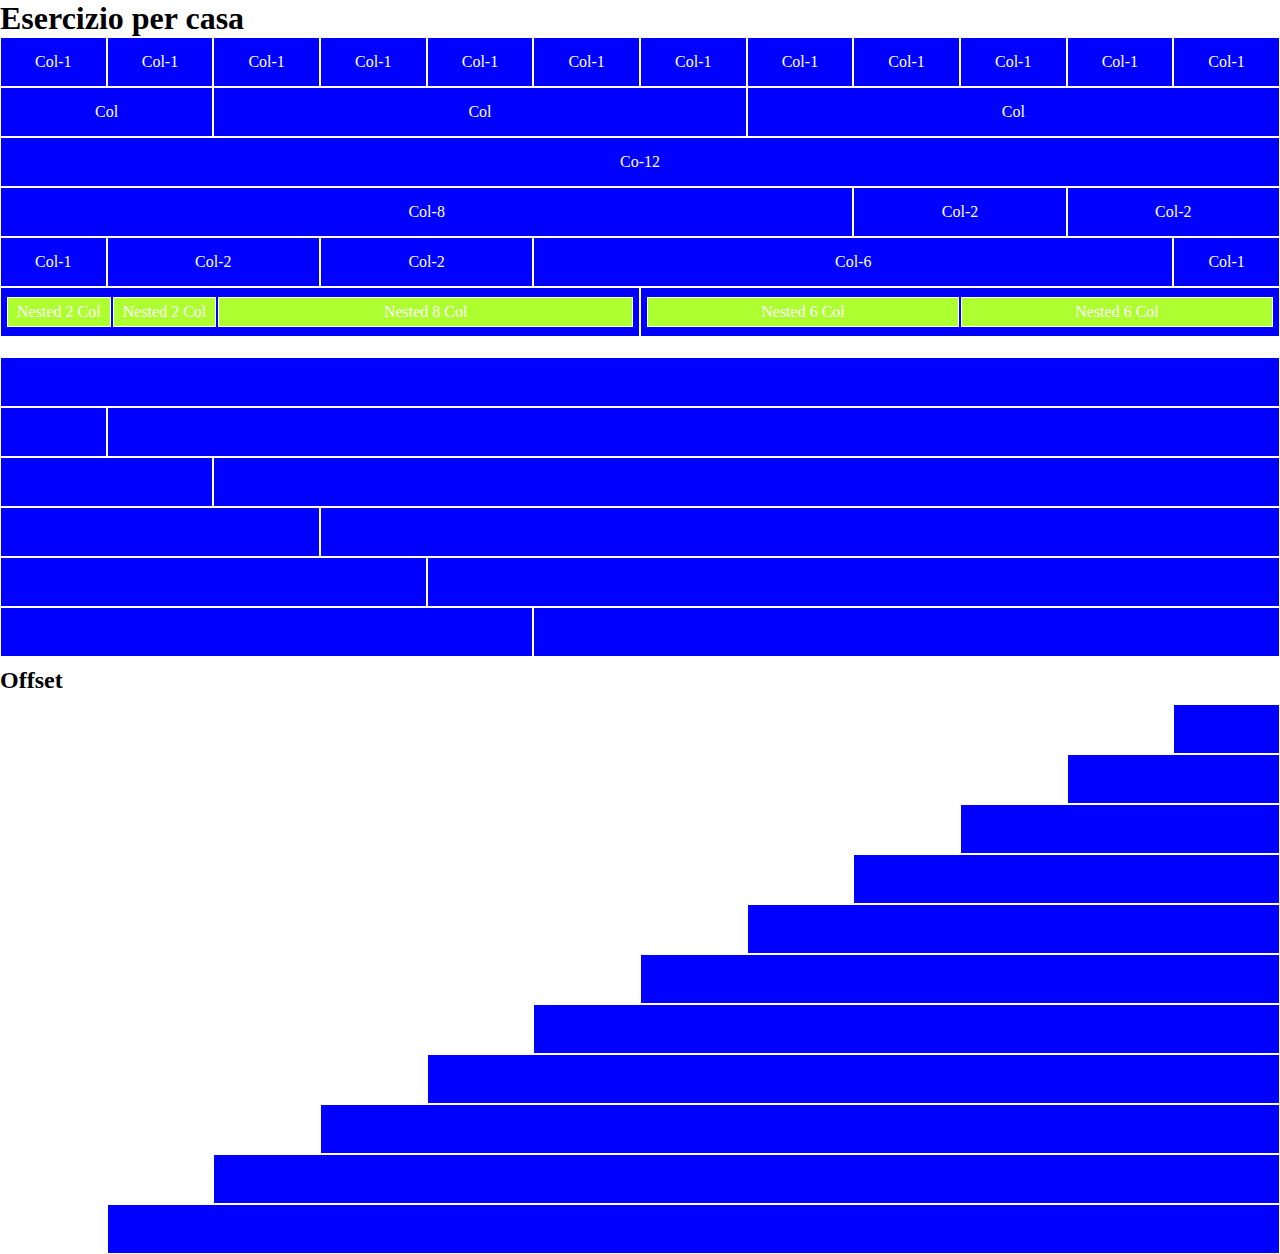
<file: index.html>
<!DOCTYPE html>
<html lang="en">
<head>
    <meta charset="UTF-8">
    <meta http-equiv="X-UA-Compatible" content="IE=edge">
    <meta name="viewport" content="width=device-width, initial-scale=1.0">
    <title>html-css-12bool</title>
    <link rel="stylesheet" href="12bool.css/framework.css">
    <link rel="stylesheet" href="12bool.css/style.css">
</head>
<body>
    
<div class="container">
    <h1>Esercizio per casa</h1>
    <div class="row">
        <div class="col-1">Col-1</div>
        <div class="col-1">Col-1</div>
        <div class="col-1">Col-1</div>
        <div class="col-1">Col-1</div>
        <div class="col-1">Col-1</div>
        <div class="col-1">Col-1</div>
        <div class="col-1">Col-1</div>
        <div class="col-1">Col-1</div>
        <div class="col-1">Col-1</div>
        <div class="col-1">Col-1</div>
        <div class="col-1">Col-1</div>
        <div class="col-1">Col-1</div>
    </div>

    <div class="row">
        <div class="col-2">Col</div>
        <div class="col-5">Col</div>
        <div class="col-5">Col</div>
    </div>

    <div class="row">
        <div class="col-12">Co-12</div>
    </div>

    <div class="row">
        <div class="col-8">Col-8</div>
        <div class="col-2">Col-2</div>
        <div class="col-2">Col-2</div>
    </div>

    <div class="row">
        <div class="col-1">Col-1</div>
        <div class="col-2">Col-2</div>
        <div class="col-2">Col-2</div>
        <div class="col-6">Col-6</div>
        <div class="col-1">Col-1</div>
    </div>

    <div class="row">
        <div class="col-6">
            <div class="col-2 green">Nested 2 Col</div>
            <div class="col-2 green">Nested 2 Col</div>
            <div class="col-8 green">Nested 8 Col</div>
        </div>
        <div class="col-6">
            <div class="col-6 green">Nested 6 Col</div>
            <div class="col-6 green">Nested 6 Col</div>
        </div>
    </div>

    <div class="container-2">
      <div class="row">
        <div class="col-12"></div>
      </div>

      <div class="row">
        <div class="col-1"></div>
        <div class="col-11"></div>
      </div>

      <div class="row">
        <div class="col-2"></div>
        <div class="col-10"></div>
      </div>

      <div class="row">
        <div class="col-3"></div>
        <div class="col-9"></div>
      </div>

      <div class="row">
        <div class="col-4"></div>
        <div class="col-8"></div>
      </div>

      <div class="row">
        <div class="col-5"></div>
        <div class="col-7"></div>
      </div>
    </div>

    <div class="container-3">
        <h2>Offset</h2>
        <div class="row">
            <div class="col-offset-11 col-1"></div>
            <div class="col-offset-10 col-2"></div>
            <div class="col-offset-9 col-3"></div>
            <div class="col-offset-8 col-4"></div>
            <div class="col-offset-7 col-5"></div>
            <div class="col-offset-6 col-6"></div>
            <div class="col-offset-5 col-7"></div>
            <div class="col-offset-4 col-8"></div>
            <div class="col-offset-3 col-9"></div>
            <div class="col-offset-2 col-10"></div>
            <div class="col-offset-1 col-11"></div>
        </div>

</div>

    
</body>
</html>
</file>
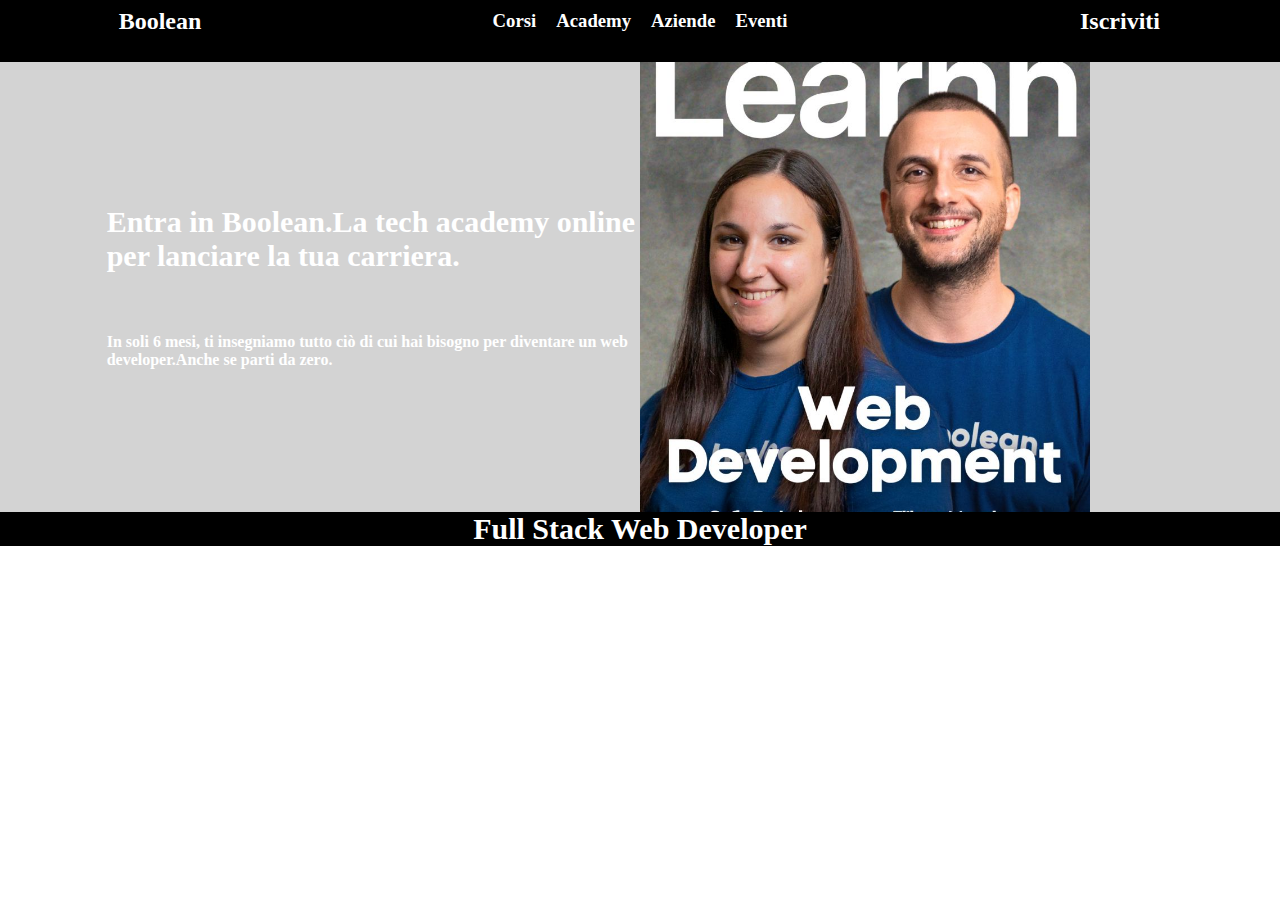
<file: Bonus/index.html>
<!DOCTYPE html>
<html lang="en">
<head>
    <meta charset="UTF-8">
    <meta http-equiv="X-UA-Compatible" content="IE=edge">
    <meta name="viewport" content="width=device-width, initial-scale=1.0">
    <title>html-css-12bool</title>
    <link rel="stylesheet" href="./framework.css">
    <link rel="stylesheet" href="./style.css">
</head>
<body>
    
<div class="container">
    <div class="row">
        <div class="col-3">
            <h2> Boolean</h2>
        </div>
        <div class="col-6">
            <h3>Corsi</h3>
            <h3>Academy</h3>
            <h3>Aziende</h3>
            <h3>Eventi</h3>
        </div>
        <div class="col-3">
            <h2>Iscriviti</h2>
        </div>
       
    </div>

    <div class="container-2">
        <div class="row">
            <div class="col-5">
                <h2>Entra in Boolean.La tech academy online per lanciare la tua carriera.</h2>
                <h4>In soli 6 mesi, ti insegniamo tutto ciò di cui hai bisogno per diventare un web developer.Anche se parti da zero.</h4>
            </div>
            <div class="col-5">
                <img src="./1635238328546.jpg" alt="">
            </div>
        </div>

        <div class="container-3">
            <div class="col-12">
                <h2>Full Stack Web Developer</h2>
            </div>
            </div>
</file>
<file: 12bool.css/framework.css>
* {
    margin: 0;
    padding: 0;
    box-sizing: border-box;
  }

.row {
    display: flex;
    flex-direction: row;
    flex-wrap: wrap;
    
}
.col {
    flex-grow: 1;
    flex-basis: 0;
    max-width: 100%;
}

[class*="col-"] {
     height: 50px;
     border: 1px solid white;
     color: white;
     text-align: center;
     background-color: blue;
  }
  
.col-1 {
    flex-basis: calc((100% / 12) * 1);
    max-width: calc((100% / 12) * 1);
    
}
  
.col-2 {
    flex-basis: calc((100% / 12) * 2);
    max-width: calc((100% / 12) * 2);
}
  
.col-3 {
    flex-basis: calc((100% / 12) * 3);
    max-width: calc((100% / 12) * 3);
}
  
.col-4 {
    flex-basis: calc((100% / 12) * 4);
    max-width: calc((100% / 12) * 4);
}
  
.col-5 {
    flex-basis: calc((100% / 12) * 5);
    max-width: calc((100% / 12) * 5);
}
  
 .col-6 {
    flex-basis: 50%;
   max-width: 50%;
}
  
.col-7 {
    flex-basis: calc((100% / 12) *7);
    max-width: calc((100% / 12) * 7);
}
  
.col-8 {
   flex-basis: calc((100% / 12) * 8);
   max-width: calc((100% / 12) * 8);
}
  
.col-9 {
    flex-basis: calc((100% / 12) * 9);
    max-width: calc((100% / 12) * 9);
}
  
.col-10 {
    flex-basis: calc((100% / 12) * 10);
    max-width: calc((100% / 12) * 10);
}
  
.col-11 {
    flex-basis: calc((100% / 12) * 11);
    max-width: calc((100% / 12) * 11);
}
  
.col-12 {
    flex-basis: 100%;
    max-width: 100%;
}
  
  
.col-offset-1 {
    margin-left: calc((100% / 12) * 1);
}
  
.col-offset-2 {
    margin-left: calc((100% / 12) * 2);
}
  
.col-offset-3 {
   margin-left: calc((100% / 12) * 3);
}
  
.col-offset-4 {
    margin-left: calc((100% / 12) * 4);
}
  
  .col-offset-5 {
    margin-left: calc((100% / 12) * 5);
}
  
.col-offset-6 {
   margin-left: 50%;
}
  
.col-offset-7 {
    margin-left: calc((100% / 12) * 7);
}
  
.col-offset-8 {
    margin-left: calc((100% / 12) * 8);
}
  
.col-offset-9 {
    margin-left: calc((100% / 12) * 9);
}
  
.col-offset-10 {
    margin-left: calc((100% / 12) * 10);
}
  
.col-offset-11 {
    margin-left: calc((100% / 12) * 11);
}
</file>
<file: 12bool.css/style.css>
.col-1{
    display: flex;
    justify-content: center;
    align-items: center;
}
.col-2{
    display: flex;
    justify-content: center;
    align-items: center;
}
.col-5{
    display: flex;
    justify-content: center;
    align-items: center;
}
.col-6{
    display: flex;
    justify-content: center;
    align-items: center;
    padding: 5px;
}
.col-8{
    display: flex;
    justify-content: center;
    align-items: center;
}
.col-12{
    display: flex;
    justify-content: center;
    align-items: center;
}
.green{
    background-color: greenyellow;
    height: 30px;
    margin: 0 1px;
}
.container-2{
    margin-top: 20px;

}
.container-3 h2{
    margin-top: 10px;
    margin-bottom: 10px;

}
</file>
<file: Bonus/framework.css>
* {
    margin: 0;
    padding: 0;
    box-sizing: border-box;
  }

.row {
    display: flex;
    flex-direction: row;
    flex-wrap: wrap;
    justify-content: center;
    align-items: center;
    
}
.col {
    flex-grow: 1;
    flex-basis: 0;
    max-width: 100%;
}

  
.col-1 {
    flex-basis: calc((100% / 12) * 1);
    max-width: calc((100% / 12) * 1);
    
}
  
.col-2 {
    flex-basis: calc((100% / 12) * 2);
    max-width: calc((100% / 12) * 2);
}
  
.col-3 {
    flex-basis: calc((100% / 12) * 3);
    max-width: calc((100% / 12) * 3);
}
  
.col-4 {
    flex-basis: calc((100% / 12) * 4);
    max-width: calc((100% / 12) * 4);
}
  
.col-5 {
    flex-basis: calc((100% / 12) * 5);
    max-width: calc((100% / 12) * 5);
}
  
 .col-6 {
    flex-basis: 50%;
   max-width: 50%;
}
  
.col-7 {
    flex-basis: calc((100% / 12) *7);
    max-width: calc((100% / 12) * 7);
}
  
.col-8 {
   flex-basis: calc((100% / 12) * 8);
   max-width: calc((100% / 12) * 8);
}
  
.col-9 {
    flex-basis: calc((100% / 12) * 9);
    max-width: calc((100% / 12) * 9);
}
  
.col-10 {
    flex-basis: calc((100% / 12) * 10);
    max-width: calc((100% / 12) * 10);
}
  
.col-11 {
    flex-basis: calc((100% / 12) * 11);
    max-width: calc((100% / 12) * 11);
}
  
.col-12 {
    flex-basis: 100%;
    max-width: 100%;
}
  
  
.col-offset-1 {
    margin-left: calc((100% / 12) * 1);
}
  
.col-offset-2 {
    margin-left: calc((100% / 12) * 2);
}
  
.col-offset-3 {
   margin-left: calc((100% / 12) * 3);
}
  
.col-offset-4 {
    margin-left: calc((100% / 12) * 4);
}
  
.col-offset-5 {
    margin-left: calc((100% / 12) * 5);
}
  
.col-offset-6 {
   margin-left: 50%;
}
  
.col-offset-7 {
    margin-left: calc((100% / 12) * 7);
}
  
.col-offset-8 {
    margin-left: calc((100% / 12) * 8);
}
  
.col-offset-9 {
    margin-left: calc((100% / 12) * 9);
}
  
.col-offset-10 {
    margin-left: calc((100% / 12) * 10);
}
  
.col-offset-11 {
    margin-left: calc((100% / 12) * 11);
}
</file>
<file: Bonus/style.css>
.col-1{
    display: flex;
    justify-content: center;
    align-items: center;
}
.col-6{
    display: flex;
    justify-content: center;
    align-items: center;
    
}
.col-6 h3{
    padding: 10px;
}
.col-3{
    display: flex;
    justify-content: center;
    align-items: center;
}
.container{
    background-color: black;
    color: white;

}

.container-2{
    background-color: lightgrey;
    margin-top: 20px;

}
img{
    width:450px;
    height:450px;
    object-fit: cover;
    display: flex;
    justify-content: center;
    align-items: center;
}
.container-2 h2{
    font-weight: bold;
    font-size: 30px;
    margin-bottom: 30px;
}
.container-2 h4{
    padding-top: 30px;
}
.container-3{
    background-color: black;
    color: white;
   text-align: center;
}
.col-12{
    font-weight: bold;
    font-size: 30px;

}
</file>
